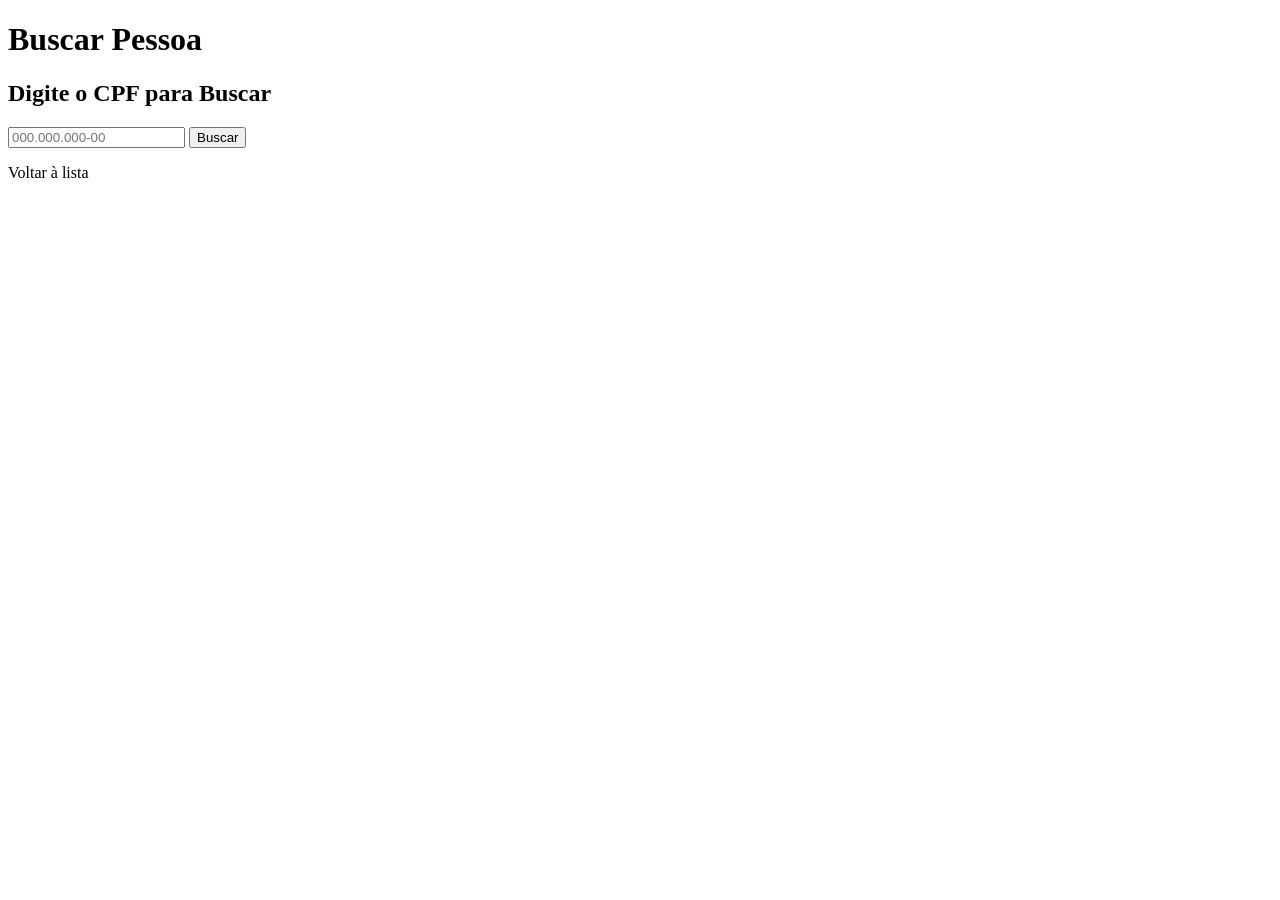
<file: src/main/resources/templates/buscar.html>
<!DOCTYPE html>
<html xmlns:th="http://www.thymeleaf.org">
<head>
    <meta charset="UTF-8">
    <title>Buscar Pessoa</title>
    <link rel="stylesheet" th:href="@{/styles/styles.css}">
</head>
<body>

<header>
    <h1>Buscar Pessoa</h1>
</header>

<main>

    <h2>Digite o CPF para Buscar</h2>

    <form th:action="@{/pessoas/buscar/resultado}" method="get" class="search-form">
        <input type="text" name="cpf" id="cpf" placeholder="000.000.000-00" maxlength="14" required>
        <button type="submit" class="btn btn-buscar">Buscar</button>
    </form>

    <p id="msgErroCPF" class="msg-erro-cpf"></p>

</main>

<footer>
    <a th:href="@{/pessoas}" class="btn voltar">Voltar à lista</a>
</footer>

<script>
  document.querySelector(".search-form").addEventListener("submit", function(e) {
    const cpf = document.querySelector("input[name='cpf']").value.trim();
    if (cpf === "") {
      e.preventDefault();
      const msg = document.getElementById("msgErroCPF");
      msg.style.display = "block";
      msg.textContent = "Você deve digitar um CPF para buscar.";
    }
  });
</script>

<script>
const cpfInput = document.getElementById("cpf");

cpfInput.addEventListener("input", function(e) {
    let value = cpfInput.value;

    // Remove qualquer caractere que não seja número
    value = value.replace(/\D/g, "");

    // Aplica a máscara: 000.000.000-00
    if (value.length > 3 && value.length <= 6) {
        value = value.replace(/(\d{3})(\d+)/, "$1.$2");
    } else if (value.length > 6 && value.length <= 9) {
        value = value.replace(/(\d{3})(\d{3})(\d+)/, "$1.$2.$3");
    } else if (value.length > 9) {
        value = value.replace(/(\d{3})(\d{3})(\d{3})(\d+)/, "$1.$2.$3-$4");
    }

    cpfInput.value = value;
});
</script>


</body>
</html>
</file>
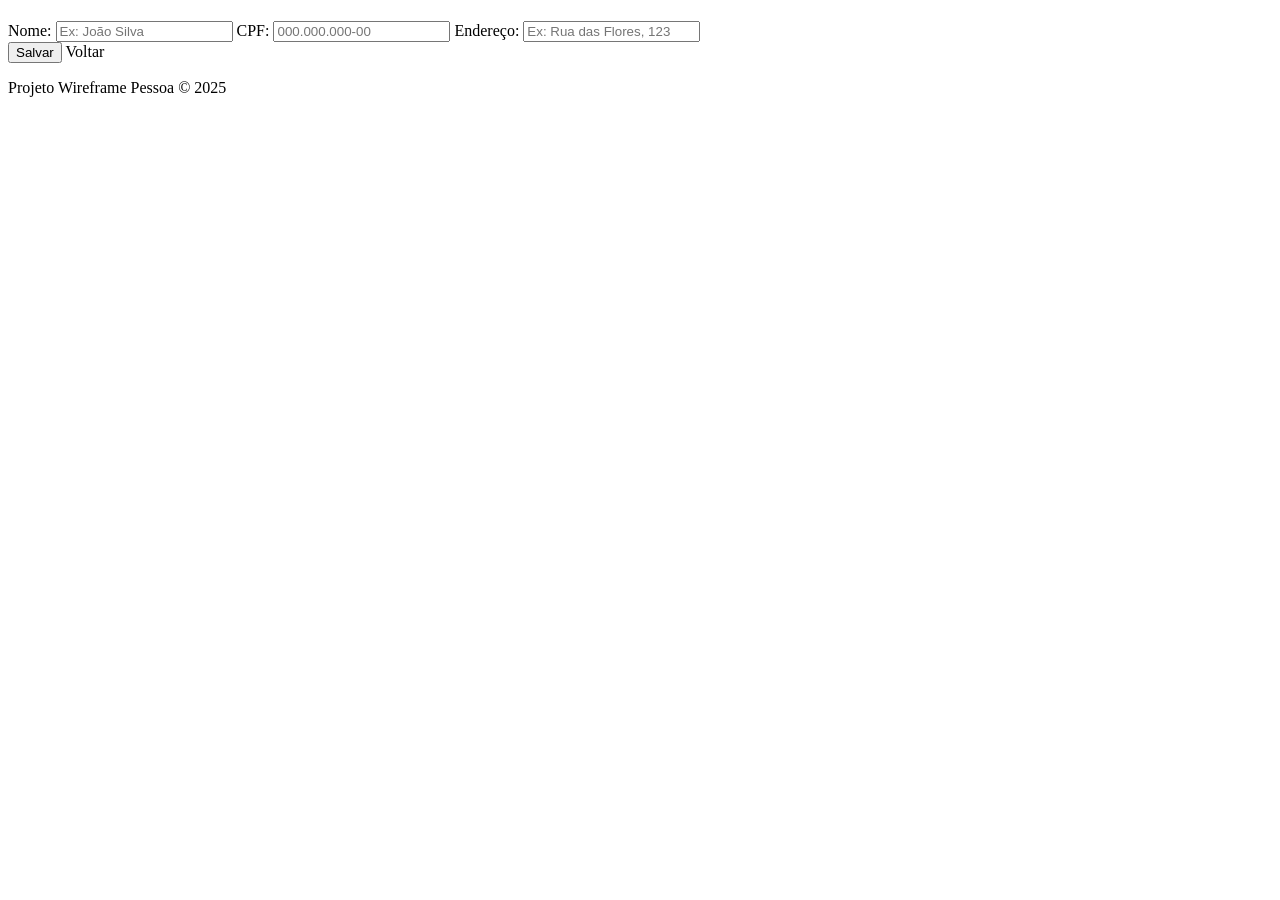
<file: src/main/resources/templates/form.html>
<!DOCTYPE html>
<html xmlns:th="http://www.thymeleaf.org">
<head>
  <meta charset="UTF-8">
  <title>Cadastro de Pessoa</title>
  <link rel="stylesheet" th:href="@{/styles/styles.css}">
</head>
<body>

<header>
  <h1 th:text="${pessoa.id != null ? 'Editar Pessoa' : 'Cadastrar Nova Pessoa'}"></h1>
</header>

<main>
  <form th:action="@{/pessoas}" th:object="${pessoa}" method="post" class="form-pessoa">

    <input type="hidden" th:field="*{id}"/>

    <label for="nome">Nome:</label>
    <input type="text" id="nome" th:field="*{nome}" placeholder="Ex: João Silva" required>


    <label for="cpf">CPF:</label>
    <input type="text" id="cpf" name="cpf" placeholder="000.000.000-00" maxlength="14" required>


    <label for="endereco">Endereço:</label>
    <input type="text" th:field="*{endereco}" placeholder="Ex: Rua das Flores, 123" required>

    <div class="buttons">
      <button type="submit" class="btn salvar">Salvar</button>
      <a th:href="@{/pessoas}" class="btn voltar">Voltar</a>
    </div>
  </form>
</main>

<footer>
  <p>Projeto Wireframe Pessoa © 2025</p>
</footer>

<script>
const cpfInput = document.getElementById("cpf");

cpfInput.addEventListener("input", function(e) {
    let value = cpfInput.value;

    // Remove qualquer caractere que não seja número
    value = value.replace(/\D/g, "");

    // Aplica a máscara: 000.000.000-00
    if (value.length > 3 && value.length <= 6) {
        value = value.replace(/(\d{3})(\d+)/, "$1.$2");
    } else if (value.length > 6 && value.length <= 9) {
        value = value.replace(/(\d{3})(\d{3})(\d+)/, "$1.$2.$3");
    } else if (value.length > 9) {
        value = value.replace(/(\d{3})(\d{3})(\d{3})(\d+)/, "$1.$2.$3-$4");
    }

    cpfInput.value = value;
});
</script>

<script>
const nomeInput = document.getElementById("nome");

nomeInput.addEventListener("input", function(e) {
    // Remove números e caracteres especiais, permite apenas letras e espaços
    let value = nomeInput.value;
    value = value.replace(/[^a-zA-ZÀ-ÿ\s]/g, "");
    nomeInput.value = value;
});
</script>


</body>
</html>
</file>
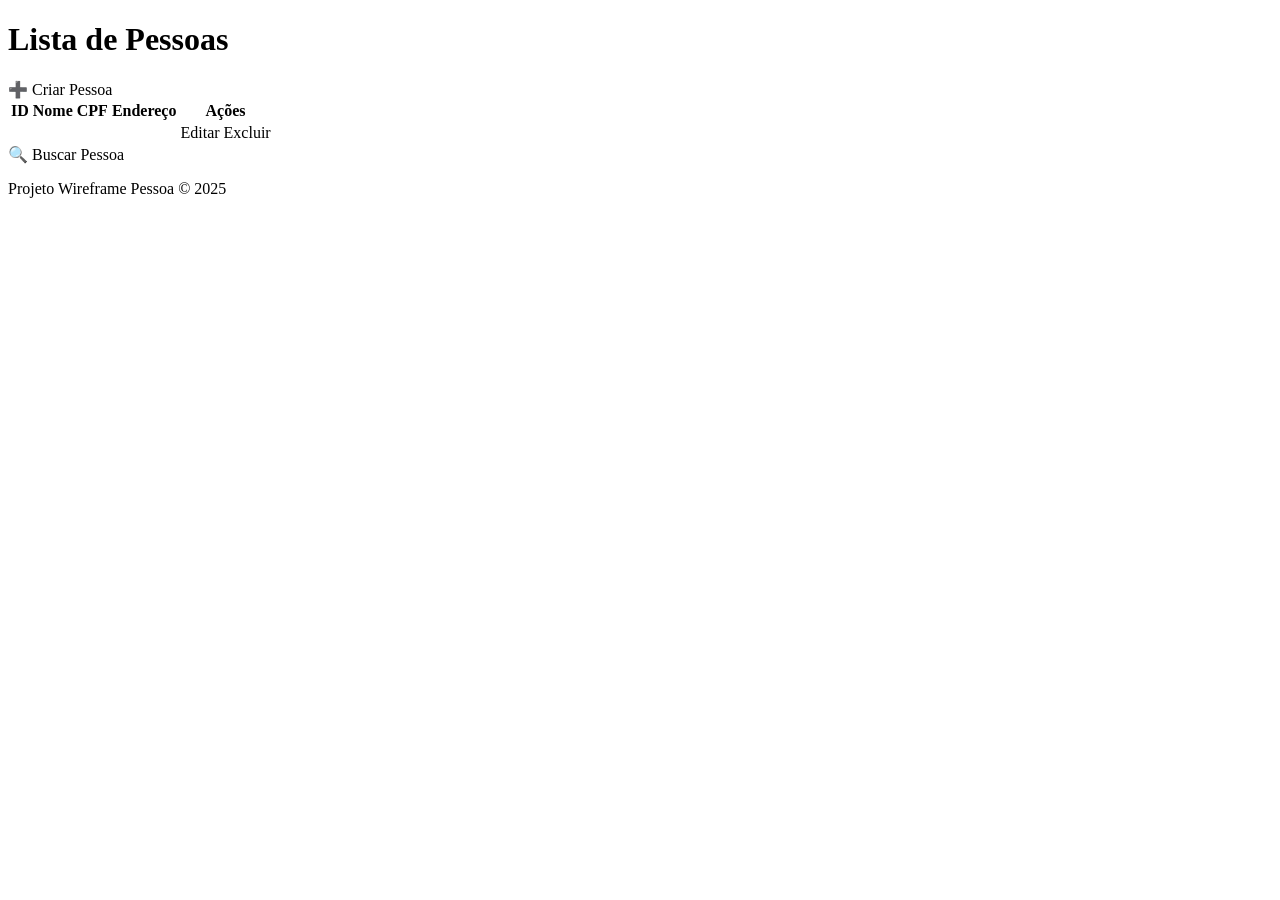
<file: src/main/resources/templates/listar.html>
<!DOCTYPE html>
<html xmlns:th="http://www.thymeleaf.org">
<head>
  <meta charset="UTF-8">
  <title>Lista de Pessoas</title>
  <link rel="stylesheet" th:href="@{/styles/styles.css}">
</head>
<body>

<header>
  <h1>Lista de Pessoas</h1>
</header>

<main>
  <div class="acoes-superior">
    <a th:href="@{/pessoas/nova}" class="btn novo">➕ Criar Pessoa</a>
  </div>

  <table>
    <thead>
      <tr>
        <th>ID</th>
        <th>Nome</th>
        <th>CPF</th>
        <th>Endereço</th>
        <th>Ações</th>
      </tr>
    </thead>
    <tbody>
      <tr th:each="pessoa : ${pessoas}">
        <td th:text="${pessoa.id}"></td>
        <td th:text="${pessoa.nome}"></td>
        <td th:text="${pessoa.cpf}"></td>
        <td th:text="${pessoa.endereco}"></td>
        <td>
          <a th:href="@{/pessoas/editar/{id}(id=${pessoa.id})}" class="btn editar">Editar</a>
          <a th:href="@{/pessoas/deletar/{id}(id=${pessoa.id})}" class="btn excluir">Excluir</a>
        </td>
      </tr>
    </tbody>
  </table>

  <div class="buscar-area">
    <a th:href="@{/pessoas/buscar}" class="btn btn-buscar">🔍 Buscar Pessoa</a>
  </div>
</main>

<footer>
  <p>Projeto Wireframe Pessoa © 2025</p>
</footer>

</body>
</html>
</file>
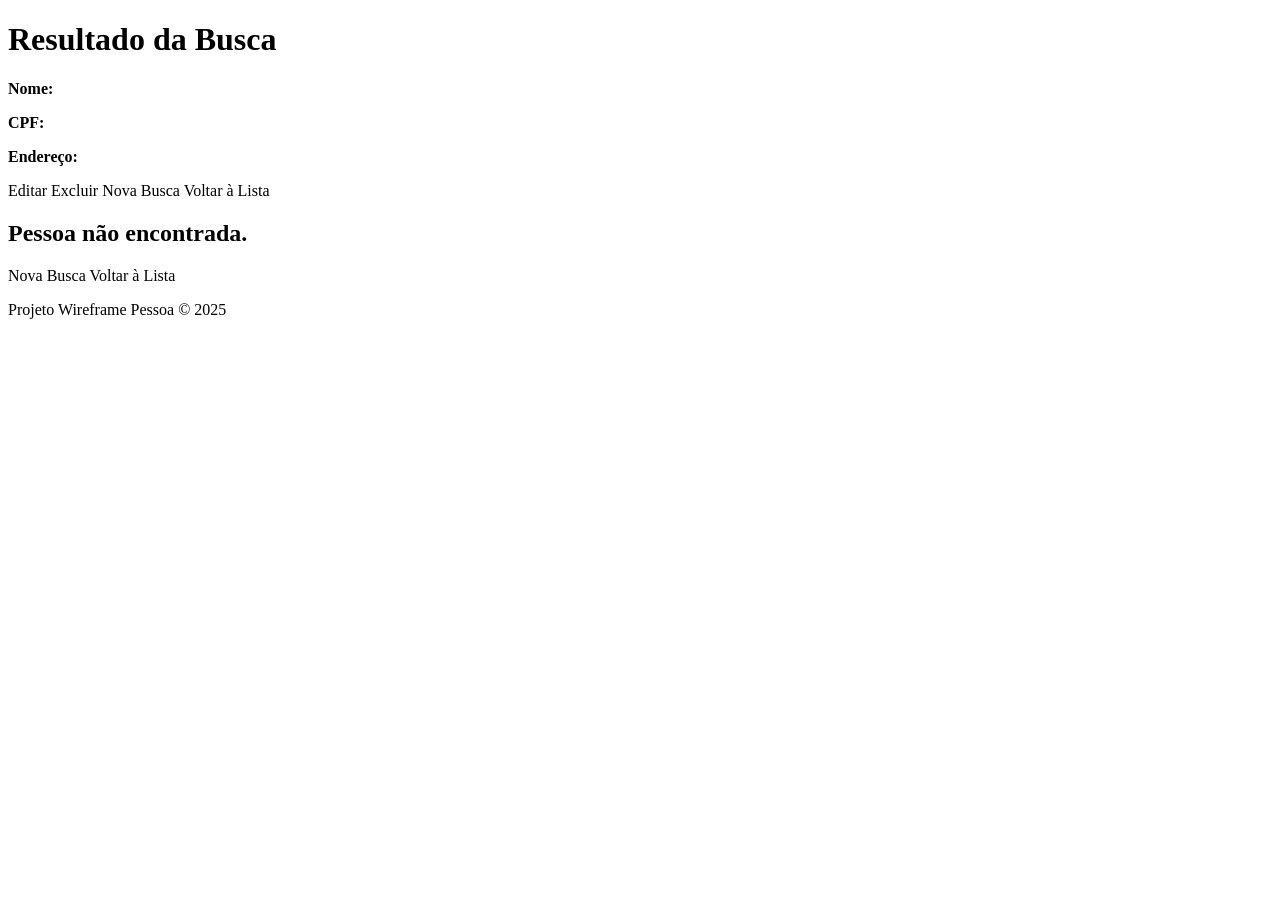
<file: src/main/resources/templates/resultado.html>
<!DOCTYPE html>
<html xmlns:th="http://www.thymeleaf.org">
<head>
    <meta charset="UTF-8">
    <title>Resultado da Busca</title>
    <link rel="stylesheet" th:href="@{/styles/styles.css}">
</head>
<body>

<header>
    <h1>Resultado da Busca</h1>
</header>

<main>
    <div class="painel" th:if="${pessoa != null}">
        <p><strong>Nome:</strong> <span th:text="${pessoa.nome}"></span></p>
        <p><strong>CPF:</strong> <span th:text="${pessoa.cpf}"></span></p>
        <p><strong>Endereço:</strong> <span th:text="${pessoa.endereco}"></span></p>

        <div class="painel-acoes">
            <a th:href="@{/pessoas/editar/{id}(id=${pessoa.id})}" class="btn editar">Editar</a>
            <a th:href="@{/pessoas/deletar/{id}(id=${pessoa.id})}" class="btn excluir">Excluir</a>
            <a th:href="@{/pessoas/buscar}" class="btn voltar">Nova Busca</a>
            <a th:href="@{/pessoas}" class="btn voltar">Voltar à Lista</a>
        </div>
    </div>

    <div class="painel" th:if="${pessoa == null}">
        <h2>Pessoa não encontrada.</h2>
        <div class="painel-acoes">
            <a th:href="@{/pessoas/buscar}" class="btn voltar">Nova Busca</a>
            <a th:href="@{/pessoas}" class="btn voltar">Voltar à Lista</a>
        </div>
    </div>
</main>

<footer>
    <p>Projeto Wireframe Pessoa © 2025</p>
</footer>

</body>
</html>
</file>
